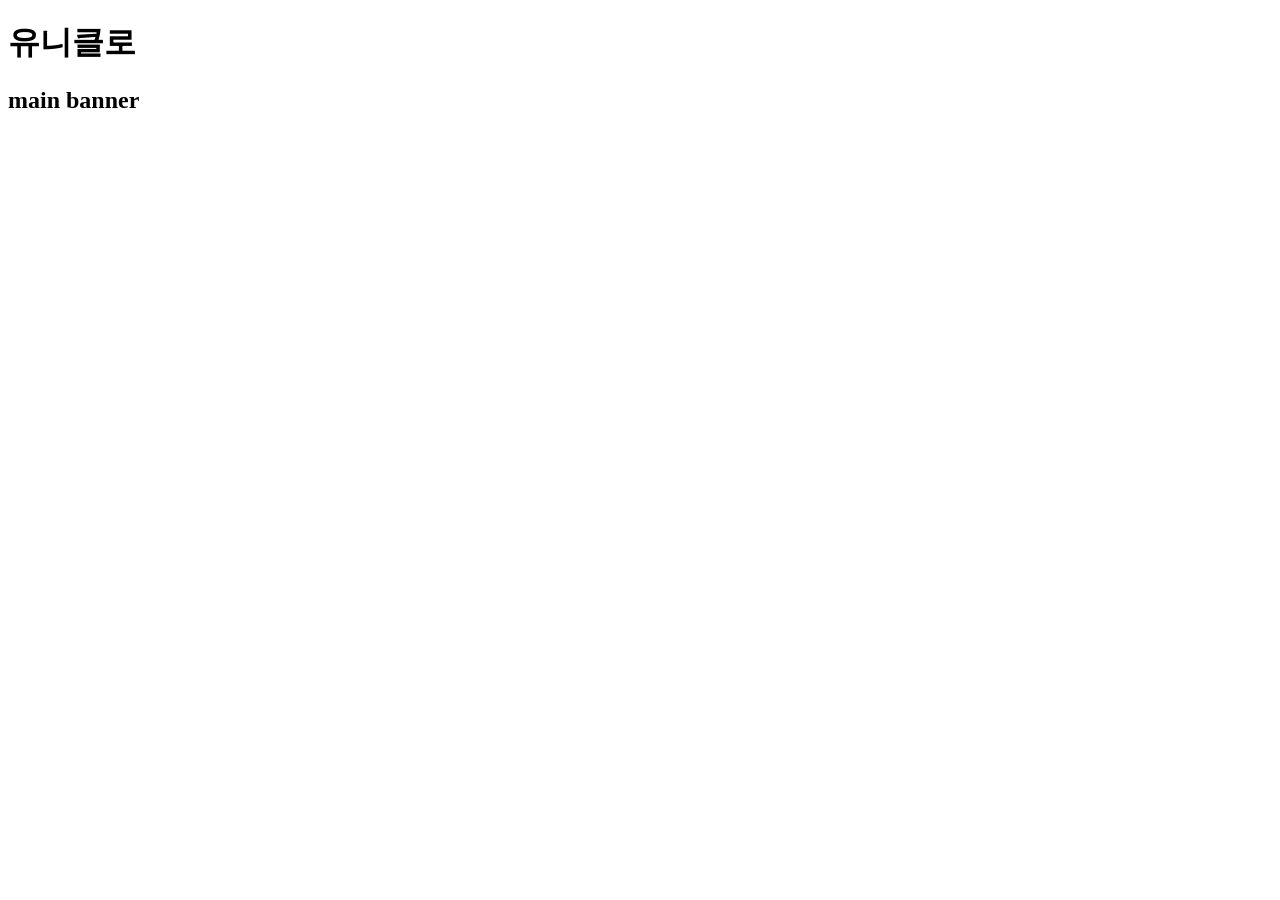
<file: index.html>
<!doctype html>
<html lang="en">
  <head>
    <meta charset="UTF-8" />
    <meta name="viewport" content="width=device-width, initial-scale=1.0" />
    <title>Document</title>
  </head>
  <body>
    <header><h1>유니클로</h1></header>
    <section>
      <h2>main banner</h2>
    </section>
  </body>
</html>
</file>
